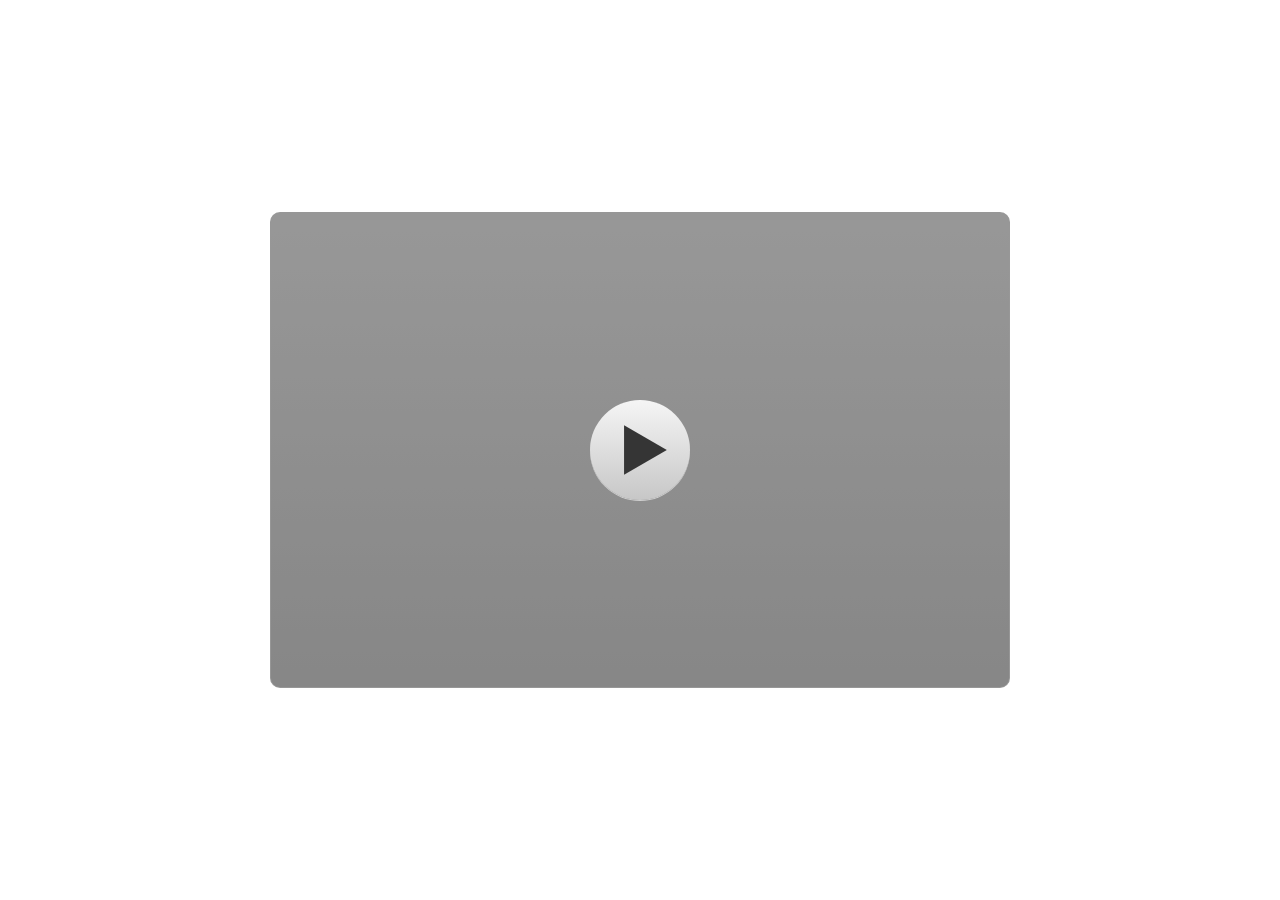
<file: index.html>
<!DOCTYPE html>
<html lang="en-US">
<head>
  <meta charset="utf-8">
  <!-- Created using Storyline 3 - http://www.articulate.com  -->
  <!-- version: 3.12.24693.0 -->
  <title>pecahan fix</title>
  <meta http-equiv="x-ua-compatible" content="IE=edge" />
  <meta name="viewport" content="width=device-width, initial-scale=1.0, user-scalable=no, shrink-to-fit=no, minimal-ui" />
  <meta name="apple-mobile-web-app-capable" content="yes" />
  <style>
    html, body { height: 100%; padding: 0; margin: 0 }
    #app { height: 100%; width: 100%; }
  </style>
  
  <script>window.THREE = { };</script>
</head>
<body style="background: #FFFFFF" class="cs-HTML theme-classic">
  <!-- 360 -->
  <script>!function(e){function n(e,i){return e.test(i)}function i(e){var i=e||navigator.userAgent,o=i.split("[FBAN");if(void 0!==o[1]&&(i=o[0]),this.apple={phone:n(t,i),ipod:n(d,i),tablet:!n(t,i)&&n(s,i),device:n(t,i)||n(d,i)||n(s,i)},this.amazon={phone:n(h,i),tablet:!n(h,i)&&n(a,i),device:n(h,i)||n(a,i)},this.android={phone:n(h,i)||n(b,i),tablet:!n(h,i)&&!n(b,i)&&(n(a,i)||n(r,i)),device:n(h,i)||n(a,i)||n(b,i)||n(r,i)},this.windows={phone:n(l,i),tablet:n(p,i),device:n(l,i)||n(p,i)},this.other={blackberry:n(f,i),blackberry10:n(u,i),opera:n(c,i),firefox:n(A,i),chrome:n(w,i),device:n(f,i)||n(u,i)||n(c,i)||n(A,i)||n(w,i)},this.seven_inch=n(v,i),this.any=this.apple.device||this.android.device||this.windows.device||this.other.device||this.seven_inch,this.phone=this.apple.phone||this.android.phone||this.windows.phone,this.tablet=this.apple.tablet||this.android.tablet||this.windows.tablet,"undefined"==typeof window)return this}function o(){var e=new i;return e.Class=i,e}var t=/iPhone/i,d=/iPod/i,s=/iPad/i,b=/(?=.*\bAndroid\b)(?=.*\bMobile\b)/i,r=/Android/i,h=/(?=.*\bAndroid\b)(?=.*\bSD4930UR\b)/i,a=/(?=.*\bAndroid\b)(?=.*\b(?:KFOT|KFTT|KFJWI|KFJWA|KFSOWI|KFTHWI|KFTHWA|KFAPWI|KFAPWA|KFARWI|KFASWI|KFSAWI|KFSAWA)\b)/i,l=/IEMobile/i,p=/(?=.*\bWindows\b)(?=.*\bARM\b)/i,f=/BlackBerry/i,u=/BB10/i,c=/Opera Mini/i,w=/(CriOS|Chrome)(?=.*\bMobile\b)/i,A=/(?=.*\bFirefox\b)(?=.*\bMobile\b)/i,v=new RegExp("(?:Nexus 7|BNTV250|Kindle Fire|Silk|GT-P1000)","i");"undefined"!=typeof module&&module.exports&&"undefined"==typeof window?module.exports=i:"undefined"!=typeof module&&module.exports&&"undefined"!=typeof window?module.exports=o():"function"==typeof define&&define.amd?define("isMobile",[],e.isMobile=o()):e.isMobile=o()}(this);
    window.isMobile.apple.tablet = window.isMobile.apple.tablet ||
      (navigator.platform === 'MacIntel' && navigator.maxTouchPoints > 1);
    window.isMobile.apple.device = window.isMobile.apple.device || window.isMobile.apple.tablet;
    window.isMobile.tablet = window.isMobile.tablet || window.isMobile.apple.tablet;
    window.isMobile.any = window.isMobile.any || window.isMobile.apple.tablet;
  </script>

  <div id="focus-sink" aria-hidden="true" tabIndex="-1"></div>

  <div id="preso"></div>
  <script>
    window.DS = {};
    window.globals = {
      DATA_PATH_BASE: '',
      HAS_FRAME: true,
      HAS_SLIDE: true,

      lmsPresent: false,
      tinCanPresent: false,
      cmi5Present: false,
      aoSupport: false,
      scale: 'noscale',
      captureRc: false,
      browserSize: 'optimal',
      bgColor: '#FFFFFF',
      features: 'AccessibleText,SettingsControl,TextStyleHyperlinks',
      themeName: 'classic',
      preloaderColor: '#FFFFFF',
      suppressAnalytics: false,
      productChannel: 'perpetual',
      publishSource: 'storyline',
      aid: '',
      cid: 'eaf638fd-9bbb-4bb0-b53e-a863dbc28e73',
      playerVersion: '3.12.24693.0',
      maxIosVideoElements: 5,

      
      parseParams: function(qs) {
        if (window.globals.parsedParams != null) {
          return window.globals.parsedParams;
        }
        qs = (qs || window.location.search.substr(1)).split('+').join(' ');
        var params = {},
            tokens,
            re = /[?&]?([^=]+)=([^&]*)/g;

        while (tokens = re.exec(qs)) {
          params[decodeURIComponent(tokens[1]).trim()] =
            decodeURIComponent(tokens[2]).trim();
        }
        window.globals.parsedParams = params;
        return params;
      }

    };

    (function() {

      var classTypes = [ 'desktop', 'mobile', 'phone', 'tablet' ];

      var addDeviceClasses = function(prefix, testObj) {
        var curr, i;
        for (i = 0; i < classTypes.length; i++) {
          curr = classTypes[i];
          if (testObj[curr]) {
            document.body.classList.add(prefix + curr);
          }
        }
      };

      var params = window.globals.parseParams(),
          isDevicePreview = params.devicepreview === '1',
          isPhoneOverride = params.deviceType === 'phone' || (isDevicePreview && params.phone == '1'),
          isTabletOverride = (params.deviceType === 'tablet' || isDevicePreview) && !isPhoneOverride,
          isMobileOverride = isPhoneOverride || isTabletOverride;

      var deviceView = {
        desktop: !window.isMobile.any && !isMobileOverride,
        mobile: window.isMobile.any || isMobileOverride,
        phone: isPhoneOverride || (window.isMobile.phone && !isTabletOverride),
        tablet: isTabletOverride || window.isMobile.tablet
      };

      window.globals.deviceView = deviceView;
      window.isMobile.desktop = !window.isMobile.any;
      window.isMobile.mobile = window.isMobile.any;

      addDeviceClasses('view-', deviceView);

    })();
  </script>
  
  <script src='story_content/user.js' type=text/javascript></script>
  <div class="slide-loader"></div>

  <script type="text/javascript">
    if (window.globals.deviceView.isMobile) { var doc = document, loader = doc.body.querySelector('.slide-loader'); [ 1, 2, 3 ].forEach(function(n) { var d = doc.createElement('div'); d.style.backgroundColor = window.globals.preloaderColor; d.classList.add('mobile-loader-dot'); d.classList.add('dot' + n); loader.appendChild(d); }); }
  </script>

  <div class="mobile-load-title-overlay" style="display: none">
    <div class="mobile-load-title">pecahan fix</div>
  </div>

  <div class="mobile-chrome-warning"></div>

  <script>
    
    if (window.autoSpider && window.vInterfaceObject) {
      document.querySelector('.mobile-load-title-overlay').style.display = 'none';
    }
  </script>

  

  <link rel="stylesheet" href="html5/data/css/output.min.css" data-noprefix />
</body>
<script src="html5/lib/scripts/bootstrapper.min.js"></script>
</html>
</file>
<file: html5/data/css/output.min.css>
@font-face {
  font-family: 'Open SansBold CharsBoldDECC23D3';
  src: url('[data-uri]');
  font-style: normal;
  font-weight: normal;
}
@font-face {
  font-family: 'Open Sans Charset1_ 6V430466E55';
  src: url('[data-uri]');
  font-style: normal;
  font-weight: normal;
}
@font-face {
  font-family: 'Open SansItalic CItalic37E63868';
  src: url('[data-uri]');
  font-style: normal;
  font-weight: normal;
}
@font-face {
  font-family: 'Open Sans Charset0_v9TY33EDE6F2';
  src: url('[data-uri]');
  font-style: normal;
  font-weight: normal;
}
@font-face {
  font-family: 'Open SansBold CharsBoldE47A47C6';
  src: url('[data-uri]');
  font-style: normal;
  font-weight: normal;
}
@font-face {
  font-family: 'Open SansItalic CItalicC6FA076B';
  src: url('[data-uri]');
  font-style: normal;
  font-weight: normal;
}
.cs-npnxnanbnsnfns00000000001 .cs-infopanel  {
  box-shadow: 0 1px 0 rgba(184, 184, 184, 1);
  background: rgba(255, 255, 255, 1);
}
.cs-npnxnanbnsnfns00000000001 .cs-infopanel .cs-link {
  color: rgba(124, 34, 128, 1);
}
.cs-npnxnanbnsnfns00000000001 .cs-infopanel .cs-link:hover {
  color: rgba(0, 0, 238, 1);
}
.cs-npnxnanbnsnfns00000000001 .cs-infopanel .cs-name {
  color: rgba(68, 68, 68, 1);
}
.cs-npnxnanbnsnfns00000000001 .cs-infopanel .cs-title {
  color: rgba(153, 153, 153, 1);
}
.cs-npnxnanbnsnfns00000000001 .cs-infopanelpopup  {
  box-shadow: 0 1px 0 rgba(184, 184, 184, 1);
  background: linear-gradient(180deg, rgba(233, 233, 233, 1) 0%, rgba(207, 207, 207, 1) 100%);
}
.cs-npnxnanbnsnfns00000000001 .cs-infopanelpopup .cs-link {
  color: rgba(124, 34, 128, 1);
}
.cs-npnxnanbnsnfns00000000001 .cs-infopanelpopup .cs-link:hover {
  color: rgba(0, 0, 238, 1);
}
.cs-npnxnanbnsnfns00000000001 .cs-infopanelpopup .cs-name {
  color: rgba(68, 68, 68, 1);
}
.cs-npnxnanbnsnfns00000000001 .cs-infopanelpopup .cs-bio {
  color: rgba(153, 153, 153, 1);
}
.cs-npnxnanbnsnfns00000000001 .cs-timer  {
  color: rgba(85, 85, 85, 1);
}
.cs-npnxnanbnsnfns00000000001 .cs-duration stop:first-child {
  stop-color: rgba(0, 215, 255, 1);
}
.cs-npnxnanbnsnfns00000000001 .cs-duration stop:last-child {
  stop-color: rgba(0, 171, 255, 1);
}
.cs-npnxnanbnsnfns00000000001 .cs-elapsed stop:first-child {
  stop-color: rgba(254, 227, 71, 1);
}
.cs-npnxnanbnsnfns00000000001 .cs-elapsed stop:last-child {
  stop-color: rgba(252, 204, 42, 1);
}
.cs-npnxnanbnsnfns00000000001 .cs-timer .cs-pie .cs-innerstroke {
  stroke: rgba(199, 199, 199, 1);
}
.cs-npnxnanbnsnfns00000000001 .cs-timer .cs-pie .cs-innerborder {
  stroke: rgba(255, 255, 255, 1);
}
.cs-npnxnanbnsnfns00000000001 .cs-window  {
  box-shadow: 0 8px 5px rgba(0, 0, 0, 0.2);
  border-color: rgba(234, 234, 234, 1);
  background: rgba(243, 243, 243, 1);
  color: rgba(85, 85, 85, 1);
}
.cs-npnxnanbnsnfns00000000001 .cs-window .cs-diva {
  border-color: rgba(247, 247, 247, 1);
}
.cs-npnxnanbnsnfns00000000001 .cs-window .cs-divb {
  border-color: rgba(211, 211, 211, 1);
}
.cs-npnxnanbnsnfns00000000001 .cs-editor .cs-editor-slide {
  color: rgba(85, 85, 85, 1);
}
.cs-npnxnanbnsnfns00000000001 .cs-editor .cs-editor-html {
  color: rgba(68, 68, 68, 1);
}
.cs-npnxnanbnsnfns00000000001 .cs-editor .cs-editor-button {
  text-shadow: 0 1px 0 rgba(240, 240, 240, 1);
  color: rgba(53, 53, 53, 1);
  border-color: rgba(177, 177, 177, 1);
  background: linear-gradient(180deg, rgba(245, 245, 245, 1) 0%, rgba(199, 199, 199, 1) 100%);
}
.cs-npnxnanbnsnfns00000000001 .cs-editor .cs-editor-button:hover {
  background: linear-gradient(180deg, rgba(242, 242, 242, 1) 0%, rgba(175, 175, 175, 1) 100%);
}
.cs-npnxnanbnsnfns00000000001 .cs-editor .cs-editor-button:active {
  background: linear-gradient(180deg, rgba(199, 199, 199, 1) 0%, rgba(244, 244, 244, 1) 100%);
}
.cs-npnxnanbnsnfns00000000001 .cs-listitem  {
  color: rgba(53, 53, 53, 1);
  border-color: rgba(223, 223, 223, 1);
}
.cs-npnxnanbnsnfns00000000001 .cs-listitem.cs-viewed {
  color: rgba(144, 144, 144, 1);
}
.cs-npnxnanbnsnfns00000000001 .cs-listitem.cs-selected {
  color: rgba(53, 53, 53, 1);
  background: rgba(192, 226, 241, 1);
}
.cs-npnxnanbnsnfns00000000001 .cs-listitem.cs-selected:hover {
  background: rgba(192, 226, 241, 1);
}
.cs-npnxnanbnsnfns00000000001 .cs-listitem.cs-selected.hover {
  background: rgba(192, 226, 241, 1);
}
.cs-npnxnanbnsnfns00000000001 .cs-listitem.cs-selected:focus {
  background: rgba(192, 226, 241, 1);
}
.cs-npnxnanbnsnfns00000000001 .cs-listitem .cs-icon-carrot {
  fill: rgba(53, 53, 53, 1);
}
.cs-npnxnanbnsnfns00000000001 .cs-listitem .cs-icon-carrot .cs-shadow {
  fill: rgba(255, 255, 255, 1);
}
.cs-npnxnanbnsnfns00000000001 .cs-listitem:hover {
  background: rgba(230, 230, 230, 1);
}
.cs-npnxnanbnsnfns00000000001 .cs-listitem.hover {
  background: rgba(230, 230, 230, 1);
}
.cs-npnxnanbnsnfns00000000001 .cs-listitem:focus {
  background: rgba(230, 230, 230, 1);
}
.cs-npnxnanbnsnfns00000000001 .cs-glossary  {
  color: rgba(53, 53, 53, 1);
}
.cs-npnxnanbnsnfns00000000001 .cs-glossary .cs-scrolling-panel {
  background: rgba(231, 231, 231, 1);
}
.cs-npnxnanbnsnfns00000000001 .cs-glossary .cs-term.cs-selected .cs-choice-list-trigger {
  color: rgba(53, 53, 53, 1);
  background: rgba(192, 226, 241, 1);
}
.cs-npnxnanbnsnfns00000000001 .cs-glossary .cs-term.cs-selected .cs-choice-list-trigger:focus {
  color: rgba(53, 53, 53, 1);
  background: rgba(192, 226, 241, 1);
}
.cs-npnxnanbnsnfns00000000001 .cs-glossary .cs-term:hover .cs-choice-list-trigger {
  background: rgba(230, 230, 230, 1);
}
.cs-npnxnanbnsnfns00000000001 .cs-glossary .cs-term.hover .cs-choice-list-trigger {
  background: rgba(230, 230, 230, 1);
}
.cs-npnxnanbnsnfns00000000001 .cs-glossary .cs-term .cs-choice-list-trigger:focus {
  background: rgba(230, 230, 230, 1);
}
.cs-npnxnanbnsnfns00000000001 .cs-glossary .cs-diva {
  border-color: rgba(226, 226, 226, 1);
}
.cs-npnxnanbnsnfns00000000001 .cs-glossary .cs-divb {
  border-color: rgba(226, 226, 226, 1);
}
.cs-npnxnanbnsnfns00000000001 .cs-glossary .cs-divc {
  border-color: rgba(250, 250, 250, 1);
}
.cs-npnxnanbnsnfns00000000001 .cs-glossary .cs-heading {
  color: rgba(68, 68, 68, 1);
}
.cs-npnxnanbnsnfns00000000001 .cs-resource .cs-separator {
  border-color: rgba(224, 224, 224, 1);
}
.cs-npnxnanbnsnfns00000000001 .cs-outline  {
  color: rgba(68, 68, 68, 1);
}
.cs-npnxnanbnsnfns00000000001 .cs-outline .cs-diva {
  border-color: rgba(198, 198, 198, 1);
}
.cs-npnxnanbnsnfns00000000001 .cs-outline .cs-divb {
  border-color: rgba(249, 249, 249, 1);
}
.cs-npnxnanbnsnfns00000000001 .cs-outline .cs-divc {
  border-color: rgba(225, 225, 225, 1);
}
.cs-npnxnanbnsnfns00000000001 .cs-outline .cs-search-filter:hover {
  color: rgba(0, 0, 238, 1);
}
.cs-npnxnanbnsnfns00000000001 .cs-outline .cs-search-filter.hover {
  color: rgba(0, 0, 238, 1);
}
.cs-npnxnanbnsnfns00000000001 .cs-transcript  {
  color: rgba(68, 68, 68, 1);
}
.cs-npnxnanbnsnfns00000000001 .cs-transcript .cs-div {
  border-color: rgba(225, 225, 225, 1);
}
.cs-npnxnanbnsnfns00000000001 .cs-tabs:not(.topmenu-item) {
  color: rgba(85, 85, 85, 1);
}
.cs-npnxnanbnsnfns00000000001 .cs-tabs .cs-inner-button:not(.topmenu-item) {
  text-shadow: 0 1px 0 rgba(240, 240, 240, 1);
}
.cs-npnxnanbnsnfns00000000001 .cs-tabs:hover:not(.topmenu-item) {
  color: rgba(51, 51, 51, 1);
}
.cs-npnxnanbnsnfns00000000001 .cs-tabs.cs-selected {
  background: rgba(243, 243, 243, 1);
  color: rgba(51, 51, 51, 1);
}
.cs-npnxnanbnsnfns00000000001 .cs-seekcontrol  {
  background: linear-gradient(180deg, rgba(245, 245, 245, 1) 0%, rgba(199, 199, 199, 1) 100%);
  border-color: rgba(177, 177, 177, 1);
}
.cs-npnxnanbnsnfns00000000001 .cs-seekcontrol .cs-button:hover .cs-icon {
  fill: rgba(85, 85, 85, 1);
}
.cs-npnxnanbnsnfns00000000001 .cs-seekcontrol .cs-button.hover .cs-icon {
  fill: rgba(85, 85, 85, 1);
}
.cs-npnxnanbnsnfns00000000001 .cs-seekcontrol .cs-button .cs-icon-shadow {
  fill: rgba(240, 240, 240, 1);
}
.cs-npnxnanbnsnfns00000000001 .cs-seekcontrol .cs-button .cs-icon {
  fill: rgba(45, 45, 45, 1);
}
.cs-npnxnanbnsnfns00000000001 .cs-seekcontrol .cs-seek .cs-fill {
  background: rgba(255, 255, 255, 1);
}
.cs-npnxnanbnsnfns00000000001 .cs-seekcontrol .cs-seek {
  background: rgba(231, 231, 231, 1);
  border-color: rgba(184, 184, 184, 1);
}
.cs-npnxnanbnsnfns00000000001 .cs-searchinput .cs-input {
  color: rgba(138, 138, 138, 1);
  border-color: rgba(173, 173, 173, 1);
  background: rgba(223, 223, 223, 1);
}
.cs-npnxnanbnsnfns00000000001 .cs-searchinput .cs-input:focus {
  color: rgba(51, 51, 51, 1);
  background: rgba(250, 250, 250, 1);
}
.cs-npnxnanbnsnfns00000000001 .cs-searchinput .cs-input:hover {
  box-shadow: inset 0 0 1px 0 rgba(107, 248, 255, 1);
}
.cs-npnxnanbnsnfns00000000001 .cs-searchinput .cs-input.hover {
  box-shadow: inset 0 0 1px 0 rgba(107, 248, 255, 1);
}
.cs-npnxnanbnsnfns00000000001 .cs-searchinput .cs-button .cs-icon {
  fill: rgba(138, 138, 138, 1);
}
.cs-npnxnanbnsnfns00000000001 .cs-searchinput .cs-button:hover {
  fill: linear-gradient(180deg, rgba(245, 245, 245, 1) 0%, rgba(199, 199, 199, 1) 100%);
}
.cs-npnxnanbnsnfns00000000001 .cs-searchinput .cs-button.hover {
  fill: linear-gradient(180deg, rgba(245, 245, 245, 1) 0%, rgba(199, 199, 199, 1) 100%);
}
.cs-npnxnanbnsnfns00000000001 .cs-menu  {
  box-shadow: 0 1px 0 rgba(184, 184, 184, 1);
  background: rgba(243, 243, 243, 1);
}
.cs-npnxnanbnsnfns00000000001 .cs-topmenu-item.active .cs-tab {
  background: rgba(243, 243, 243, 1);
}
.cs-npnxnanbnsnfns00000000001 .cs-logo  {
  box-shadow: 0 1px 0 rgba(184, 184, 184, 1);
  background: rgba(255, 255, 255, 1);
}
.cs-npnxnanbnsnfns00000000001 .cs-checkbox  {
  color: rgba(68, 68, 68, 1);
}
.cs-npnxnanbnsnfns00000000001 .cs-checkbox:hover {
  border-color: rgba(107, 248, 255, 1);
}
.cs-npnxnanbnsnfns00000000001 .cs-checkbox.hover {
  border-color: rgba(107, 248, 255, 1);
}
.cs-npnxnanbnsnfns00000000001 .cs-checkbox .cs-box {
  color: rgba(255, 255, 255, 1);
  border-color: rgba(184, 184, 184, 1);
}
.cs-npnxnanbnsnfns00000000001 .cs-checkbox .cs-box:checked::after {
  color: rgba(51, 204, 0, 1);
}
.cs-npnxnanbnsnfns00000000001 .cs-checkbox .cs-box.checked.after {
  color: rgba(51, 204, 0, 1);
}
.cs-npnxnanbnsnfns00000000001 .cs-button  {
  text-shadow: 0 1px 0 rgba(240, 240, 240, 1);
  color: rgba(53, 53, 53, 1);
  border-color: rgba(177, 177, 177, 1);
  background: linear-gradient(180deg, rgba(245, 245, 245, 1) 0%, rgba(199, 199, 199, 1) 100%);
  box-shadow: 0 1px 0 rgba(207, 207, 207, 1);
}
.cs-npnxnanbnsnfns00000000001 .cs-button .cs-icon {
  fill: rgba(53, 53, 53, 1);
}
.cs-npnxnanbnsnfns00000000001 .cs-button .cs-icon-shadow {
  fill: rgba(240, 240, 240, 1);
}
.cs-npnxnanbnsnfns00000000001 .cs-button:hover {
  background: linear-gradient(180deg, rgba(242, 242, 242, 1) 0%, rgba(175, 175, 175, 1) 100%);
}
.cs-npnxnanbnsnfns00000000001 .cs-button.hover {
  background: linear-gradient(180deg, rgba(242, 242, 242, 1) 0%, rgba(175, 175, 175, 1) 100%);
}
.cs-npnxnanbnsnfns00000000001 .cs-button:active {
  background: linear-gradient(180deg, rgba(199, 199, 199, 1) 0%, rgba(244, 244, 244, 1) 100%);
}
.cs-npnxnanbnsnfns00000000001 .cs-button.cs-disabled:hover {
  background: linear-gradient(180deg, rgba(245, 245, 245, 1) 0%, rgba(199, 199, 199, 1) 100%);
}
.cs-npnxnanbnsnfns00000000001 .cs-button.cs-disabled.hover {
  background: linear-gradient(180deg, rgba(245, 245, 245, 1) 0%, rgba(199, 199, 199, 1) 100%);
}
.cs-npnxnanbnsnfns00000000001 .cs-button.cs-disabled:active {
  background: linear-gradient(180deg, rgba(245, 245, 245, 1) 0%, rgba(199, 199, 199, 1) 100%);
}
.cs-npnxnanbnsnfns00000000001 .cs-button.cs-volume:hover {
  background: linear-gradient(180deg, rgba(245, 245, 245, 1) 0%, rgba(199, 199, 199, 1) 100%);
}
.cs-npnxnanbnsnfns00000000001 .cs-button.cs-volume.hover {
  background: linear-gradient(180deg, rgba(245, 245, 245, 1) 0%, rgba(199, 199, 199, 1) 100%);
}
.cs-npnxnanbnsnfns00000000001 .cs-button.cs-volume:active {
  background: linear-gradient(180deg, rgba(245, 245, 245, 1) 0%, rgba(199, 199, 199, 1) 100%);
}
.cs-npnxnanbnsnfns00000000001.cs-base  {
  color: rgba(85, 85, 85, 1);
  border-color: rgba(233, 233, 233, 1);
  background: linear-gradient(180deg, rgba(233, 233, 233, 1) 0%, rgba(207, 207, 207, 1) 100%);
}
.cs-npnxnanbnsnfns00000000001.cs-base .cs-separator .cs-diva {
  background: rgba(211, 211, 211, 1);
}
.cs-npnxnanbnsnfns00000000001.cs-base .cs-separator .cs-divb {
  background: rgba(247, 247, 247, 1);
}
.cs-npnxnanbnsnfns00000000001.cs-base .cs-topmenu-item.active .cs-tab {
  border-color: rgba(211, 211, 211, 1);
}
.cs-npnxnanbnsnfns00000000001.cs-base .cs-topmenu-item.active .cs-panel {
  border-color: rgba(211, 211, 211, 1);
}
.cs-npnxnanbnsnfns00000000001.cs-base .cs-left {
  background: linear-gradient(180deg, rgba(219, 219, 219, 1) 0%, rgba(195, 195, 195, 1) 100%);
}
.cs-npnxnanbnsnfns00000000001.cs-base .cs-area-primary .cs-slide-container {
  background: linear-gradient(180deg, rgba(233, 233, 233, 1) 0%, rgba(207, 207, 207, 1) 100%);
}
.cs-npnxnanbnsnfns00000000001 .cs-volume::-moz-range-thumb {
  border-color: rgba(165, 165, 165, 1);
  box-shadow: inset 0 0 1px 0 rgba(212, 212, 212, 1);
  background: rgba(200, 200, 200, 1);
}
.cs-npnxnanbnsnfns00000000001 .cs-volume::-ms-thumb {
  border-color: rgba(165, 165, 165, 1);
  box-shadow: inset 0 0 1px 0 rgba(212, 212, 212, 1);
  background: rgba(200, 200, 200, 1);
}
.cs-npnxnanbnsnfns00000000001 .cs-volume::-webkit-slider-thumb {
  border-color: rgba(165, 165, 165, 1);
  box-shadow: inset 0 0 1px 0 rgba(212, 212, 212, 1);
  background: rgba(200, 200, 200, 1);
}
.cs-npnxnanbnsnfns00000000001 .cs-volume::-moz-range-track {
  border-color: rgba(242, 242, 242, 1);
  background: linear-gradient(180deg, rgba(188, 188, 188, 1) 0%, rgba(188, 188, 188, 1) 50.196%, rgba(195, 195, 195, 1) 100%);
}
.cs-npnxnanbnsnfns00000000001 .cs-volume::-ms-track {
  border-color: rgba(242, 242, 242, 1);
  background: linear-gradient(180deg, rgba(188, 188, 188, 1) 0%, rgba(188, 188, 188, 1) 50.196%, rgba(195, 195, 195, 1) 100%);
}
.cs-npnxnanbnsnfns00000000001 .cs-volume::-webkit-slider-runnable-track {
  border-color: rgba(242, 242, 242, 1);
  background: linear-gradient(180deg, rgba(188, 188, 188, 1) 0%, rgba(188, 188, 188, 1) 50.196%, rgba(195, 195, 195, 1) 100%);
}
body.show-focus .tab-focus-box {
  border-color: rgba(255, 255, 0, 1);
}
.skipnav {
  border-color: rgba(255, 255, 0, 1);
}
.fn-npnxnanbsnfns00000000001 {
  font-family: 'Open SansD6FFC9F9';
  -webkit-font-variant-ligatures: no-common-ligatures;
  font-variant-ligatures: no-common-ligatures;
}
.fn-pxabnsnfns00000000001 {
  font-family: 'Open SansD6FFC9F9';
  -webkit-font-variant-ligatures: no-common-ligatures;
  font-variant-ligatures: no-common-ligatures;
}
.fn-npxnabnsnfns00000000001 {
  font-family: 'Open SansD6FFC9F9';
  -webkit-font-variant-ligatures: no-common-ligatures;
  font-variant-ligatures: no-common-ligatures;
}
.fn-npnxnanbnsnfns00000000001 {
  font-family: 'Open SansD6FFC9F9';
  -webkit-font-variant-ligatures: no-common-ligatures;
  font-variant-ligatures: no-common-ligatures;
}
.fn-pxabnsnfns00000000000 {
  font-family: 'Open SansD6FFC9F9';
  -webkit-font-variant-ligatures: no-common-ligatures;
  font-variant-ligatures: no-common-ligatures;
}
@font-face {
  font-family: 'Open SansD6FFC9F9';
  src: url('[data-uri]');
  font-style: normal;
  font-weight: bold;
}
@font-face {
  font-family: 'Open SansD6FFC9F9';
  src: url('[data-uri]');
  font-style: normal;
  font-weight: normal;
}
.cs-InvalidPromptSlide .cs-6UtW3MZEt9p-InvalidPromptSlide-btn0 {
  color: rgba(53, 53, 53, 1);
  border-color: rgba(177, 177, 177, 1);
  background: linear-gradient(180deg, rgba(245, 245, 245, 1) 0%, rgba(199, 199, 199, 1) 100%);
  text-shadow: 0 1px 0 rgba(240, 240, 240, 1);
}
.cs-InvalidPromptSlide .cs-6UtW3MZEt9p-InvalidPromptSlide-btn0 .cs-html {
  color: rgba(68, 68, 68, 1);
}
.cs-InvalidPromptSlide .cs-6UtW3MZEt9p-InvalidPromptSlide-btn0 .cs-slide {
  border-color: rgba(85, 85, 85, 1);
}
.cs-InvalidPromptSlide .cs-6UtW3MZEt9p-InvalidPromptSlide-btn0:hover {
  background: linear-gradient(180deg, rgba(242, 242, 242, 1) 0%, rgba(175, 175, 175, 1) 100%);
}
.cs-InvalidPromptSlide .cs-6UtW3MZEt9p-InvalidPromptSlide-btn0:active {
  background: linear-gradient(180deg, rgba(199, 199, 199, 1) 0%, rgba(244, 244, 244, 1) 100%);
}
.cs-PrintPromptSlide .cs-6UtW3MZEt9p-PrintPromptSlide-btn0 {
  color: rgba(53, 53, 53, 1);
  border-color: rgba(177, 177, 177, 1);
  background: linear-gradient(180deg, rgba(245, 245, 245, 1) 0%, rgba(199, 199, 199, 1) 100%);
  text-shadow: 0 1px 0 rgba(240, 240, 240, 1);
}
.cs-PrintPromptSlide .cs-6UtW3MZEt9p-PrintPromptSlide-btn0 .cs-html {
  color: rgba(68, 68, 68, 1);
}
.cs-PrintPromptSlide .cs-6UtW3MZEt9p-PrintPromptSlide-btn0 .cs-slide {
  border-color: rgba(85, 85, 85, 1);
}
.cs-PrintPromptSlide .cs-6UtW3MZEt9p-PrintPromptSlide-btn0:hover {
  background: linear-gradient(180deg, rgba(242, 242, 242, 1) 0%, rgba(175, 175, 175, 1) 100%);
}
.cs-PrintPromptSlide .cs-6UtW3MZEt9p-PrintPromptSlide-btn0:active {
  background: linear-gradient(180deg, rgba(199, 199, 199, 1) 0%, rgba(244, 244, 244, 1) 100%);
}
.cs-ScrollPromptSlide .cs-6UtW3MZEt9p-ScrollPromptSlide-btn0 {
  color: rgba(53, 53, 53, 1);
  border-color: rgba(177, 177, 177, 1);
  background: linear-gradient(180deg, rgba(245, 245, 245, 1) 0%, rgba(199, 199, 199, 1) 100%);
  text-shadow: 0 1px 0 rgba(240, 240, 240, 1);
}
.cs-ScrollPromptSlide .cs-6UtW3MZEt9p-ScrollPromptSlide-btn0 .cs-html {
  color: rgba(68, 68, 68, 1);
}
.cs-ScrollPromptSlide .cs-6UtW3MZEt9p-ScrollPromptSlide-btn0 .cs-slide {
  border-color: rgba(85, 85, 85, 1);
}
.cs-ScrollPromptSlide .cs-6UtW3MZEt9p-ScrollPromptSlide-btn0:hover {
  background: linear-gradient(180deg, rgba(242, 242, 242, 1) 0%, rgba(175, 175, 175, 1) 100%);
}
.cs-ScrollPromptSlide .cs-6UtW3MZEt9p-ScrollPromptSlide-btn0:active {
  background: linear-gradient(180deg, rgba(199, 199, 199, 1) 0%, rgba(244, 244, 244, 1) 100%);
}
.cs-ResumePromptSlide .cs-6UtW3MZEt9p-ResumePromptSlide-btn0 {
  color: rgba(53, 53, 53, 1);
  border-color: rgba(177, 177, 177, 1);
  background: linear-gradient(180deg, rgba(245, 245, 245, 1) 0%, rgba(199, 199, 199, 1) 100%);
  text-shadow: 0 1px 0 rgba(240, 240, 240, 1);
}
.cs-ResumePromptSlide .cs-6UtW3MZEt9p-ResumePromptSlide-btn0 .cs-html {
  color: rgba(68, 68, 68, 1);
}
.cs-ResumePromptSlide .cs-6UtW3MZEt9p-ResumePromptSlide-btn0 .cs-slide {
  border-color: rgba(85, 85, 85, 1);
}
.cs-ResumePromptSlide .cs-6UtW3MZEt9p-ResumePromptSlide-btn0:hover {
  background: linear-gradient(180deg, rgba(242, 242, 242, 1) 0%, rgba(175, 175, 175, 1) 100%);
}
.cs-ResumePromptSlide .cs-6UtW3MZEt9p-ResumePromptSlide-btn0:active {
  background: linear-gradient(180deg, rgba(199, 199, 199, 1) 0%, rgba(244, 244, 244, 1) 100%);
}
.cs-ResumePromptSlide .cs-6UtW3MZEt9p-ResumePromptSlide-btn1 {
  color: rgba(53, 53, 53, 1);
  border-color: rgba(177, 177, 177, 1);
  background: linear-gradient(180deg, rgba(245, 245, 245, 1) 0%, rgba(199, 199, 199, 1) 100%);
  text-shadow: 0 1px 0 rgba(240, 240, 240, 1);
}
.cs-ResumePromptSlide .cs-6UtW3MZEt9p-ResumePromptSlide-btn1 .cs-html {
  color: rgba(68, 68, 68, 1);
}
.cs-ResumePromptSlide .cs-6UtW3MZEt9p-ResumePromptSlide-btn1 .cs-slide {
  border-color: rgba(85, 85, 85, 1);
}
.cs-ResumePromptSlide .cs-6UtW3MZEt9p-ResumePromptSlide-btn1:hover {
  background: linear-gradient(180deg, rgba(242, 242, 242, 1) 0%, rgba(175, 175, 175, 1) 100%);
}
.cs-ResumePromptSlide .cs-6UtW3MZEt9p-ResumePromptSlide-btn1:active {
  background: linear-gradient(180deg, rgba(199, 199, 199, 1) 0%, rgba(244, 244, 244, 1) 100%);
}
.cs-ExternalInterfaceErrorSlide .cs-buttonOK {
  color: rgba(53, 53, 53, 1);
  border-color: rgba(177, 177, 177, 1);
  background: linear-gradient(180deg, rgba(245, 245, 245, 1) 0%, rgba(199, 199, 199, 1) 100%);
  text-shadow: 0 1px 0 rgba(240, 240, 240, 1);
}
.cs-ExternalInterfaceErrorSlide .cs-buttonOK .cs-html {
  color: rgba(68, 68, 68, 1);
}
.cs-ExternalInterfaceErrorSlide .cs-buttonOK .cs-slide {
  border-color: rgba(85, 85, 85, 1);
}
.cs-ExternalInterfaceErrorSlide .cs-buttonOK:hover {
  background: linear-gradient(180deg, rgba(242, 242, 242, 1) 0%, rgba(175, 175, 175, 1) 100%);
}
.cs-ExternalInterfaceErrorSlide .cs-buttonOK:active {
  background: linear-gradient(180deg, rgba(199, 199, 199, 1) 0%, rgba(244, 244, 244, 1) 100%);
}
</file>
